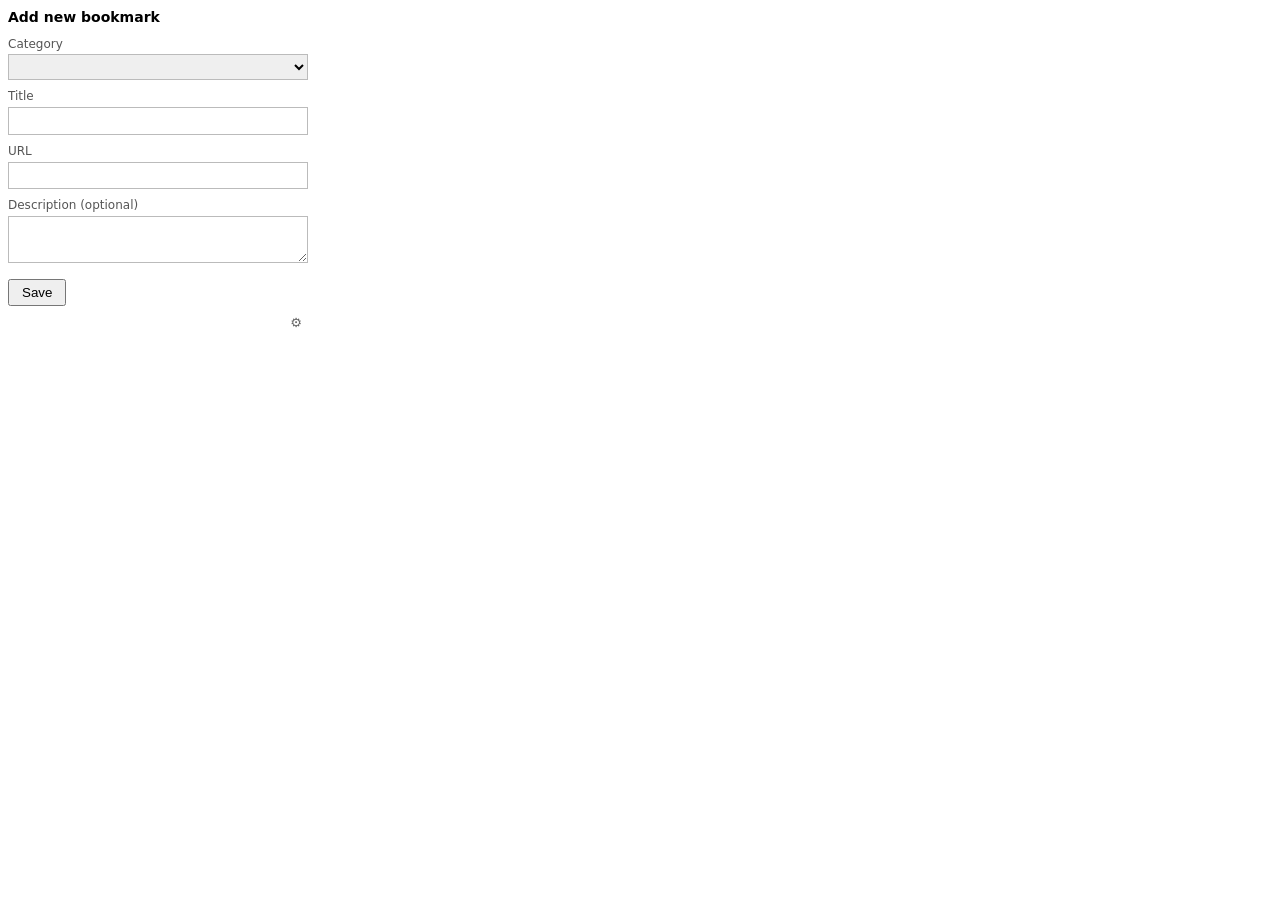
<file: extension/popup.html>
<!DOCTYPE html>
<html lang="en">
<head>
<meta charset="utf-8">
<style>
  body { font: 14px/1.4 system-ui, sans-serif; width: 300px; margin: 8px; }
  h1 { font-size: 14px; margin: 0 0 8px; }
  label { display: block; margin: 8px 0 2px; font-size: 12px; color: #555; }
  select, input, textarea {
    font: inherit; width: 100%; padding: 3px 4px;
    border: 1px solid #bbb; box-sizing: border-box;
  }
  textarea { resize: vertical; }
  #save { margin-top: 10px; padding: 4px 12px; width: auto; }
  #status { margin-top: 6px; font-size: 12px; color: #080; }
  #status.err { color: #c00; }
  #settings { display: none; margin-top: 10px; padding-top: 8px; border-top: 1px solid #ddd; }
  #settings.open { display: block; }
  #settingsBtn {
    border: none; background: none; padding: 2px 6px;
    font: inherit; font-size: 13px; color: #666;
    cursor: pointer; float: right; margin-top: 6px;
  }
  #settingsBtn:hover { color: #000; }
  #settingsActions { display: flex; gap: 6px; margin-top: 8px; }
  #settingsActions button { font: inherit; padding: 3px 10px; }
  #testResult { margin-top: 6px; font-size: 12px; white-space: pre-wrap; }
  #testResult.ok { color: #080; }
  #testResult.err { color: #c00; }
</style>
</head>
<body>
<h1>Add new bookmark</h1>
<label for="category">Category</label>
<select id="category"></select>
<input id="newCategory" placeholder="New category name" hidden>

<label for="title">Title</label>
<input id="title" maxlength="500">

<label for="url">URL</label>
<input id="url" type="url" maxlength="2000">

<label for="desc">Description (optional)</label>
<textarea id="desc" rows="2" maxlength="2000"></textarea>

<button id="save">Save</button>
<span id="status"></span>
<div style="clear: both;"></div>
<button id="settingsBtn" title="Settings">⚙</button>

<div id="settings">
  <label for="server">Server URL</label>
  <input id="server" type="url" placeholder="https://bookmarks.example.com">
  <div id="settingsActions">
    <button id="testConn">Test connection</button>
    <button id="saveServer">Save server</button>
  </div>
  <div id="testResult"></div>
</div>
<script src="popup.js"></script>
</body>
</html>
</file>
